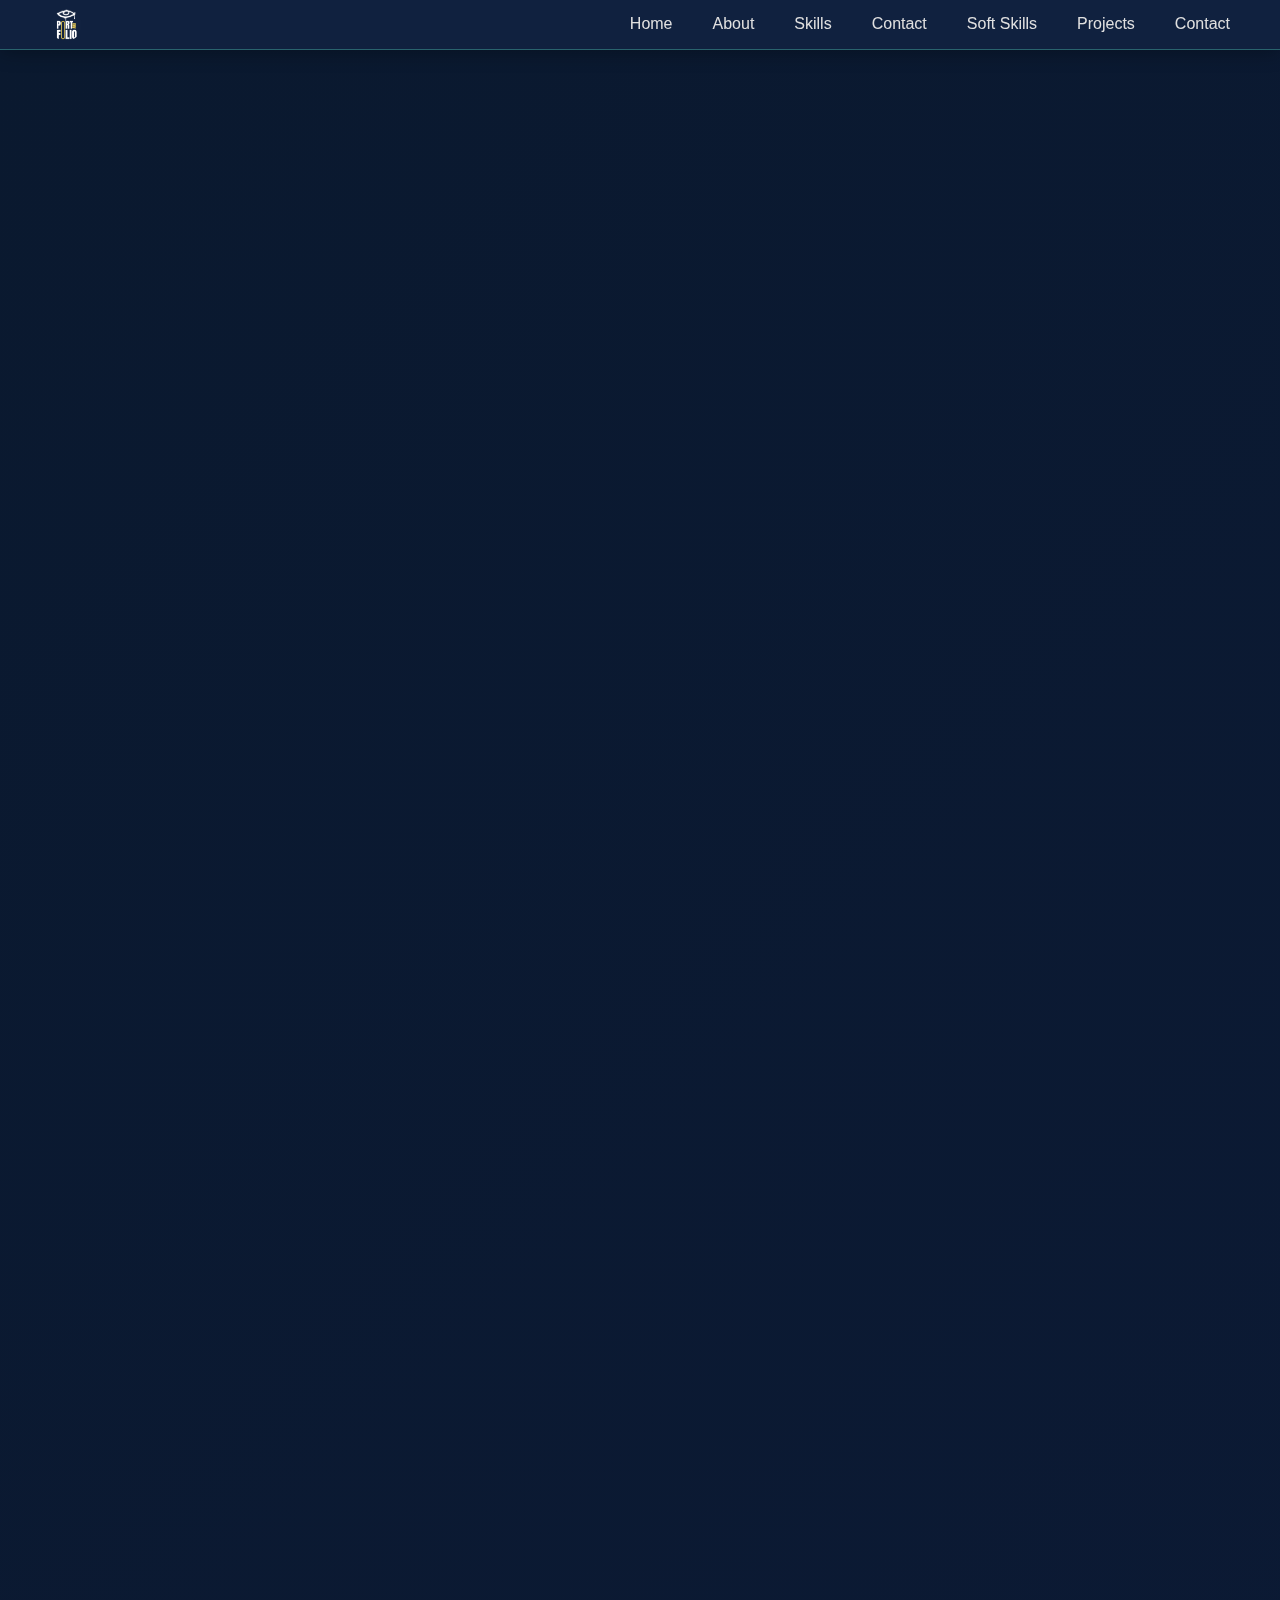
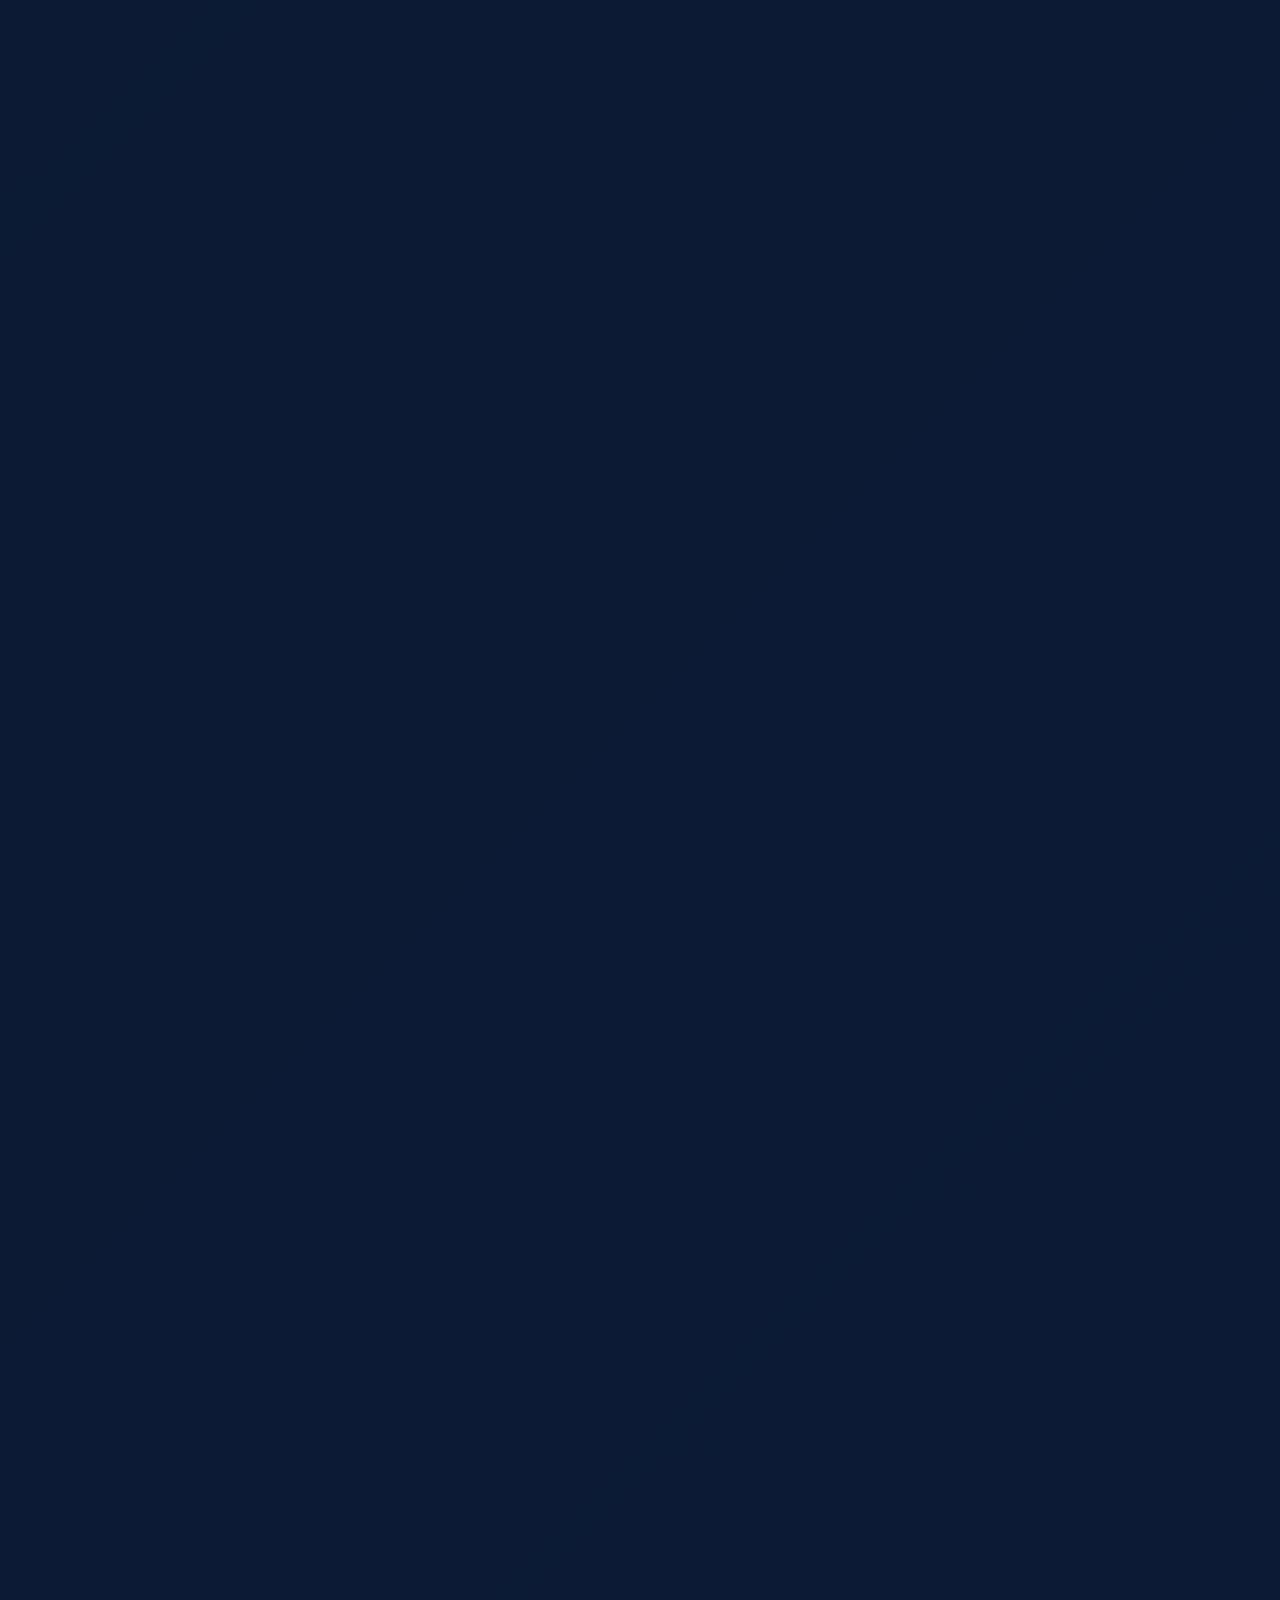
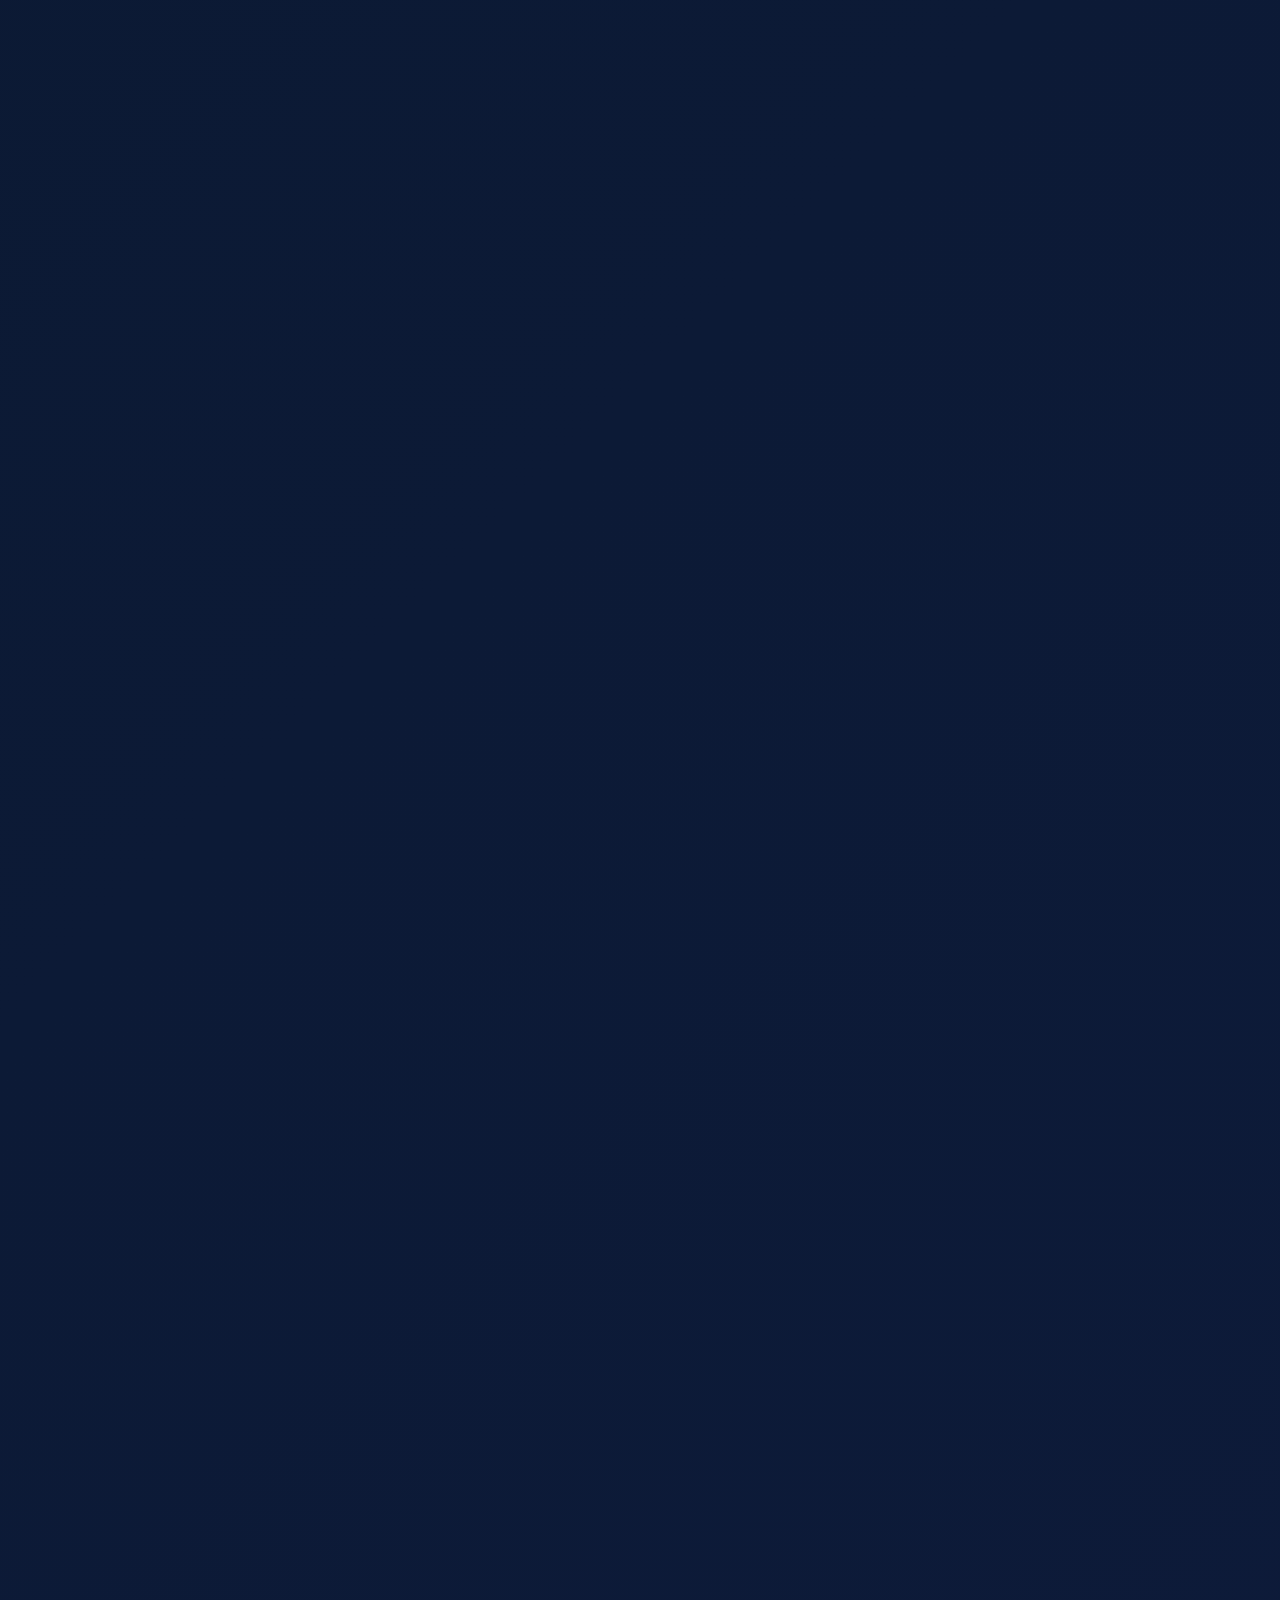
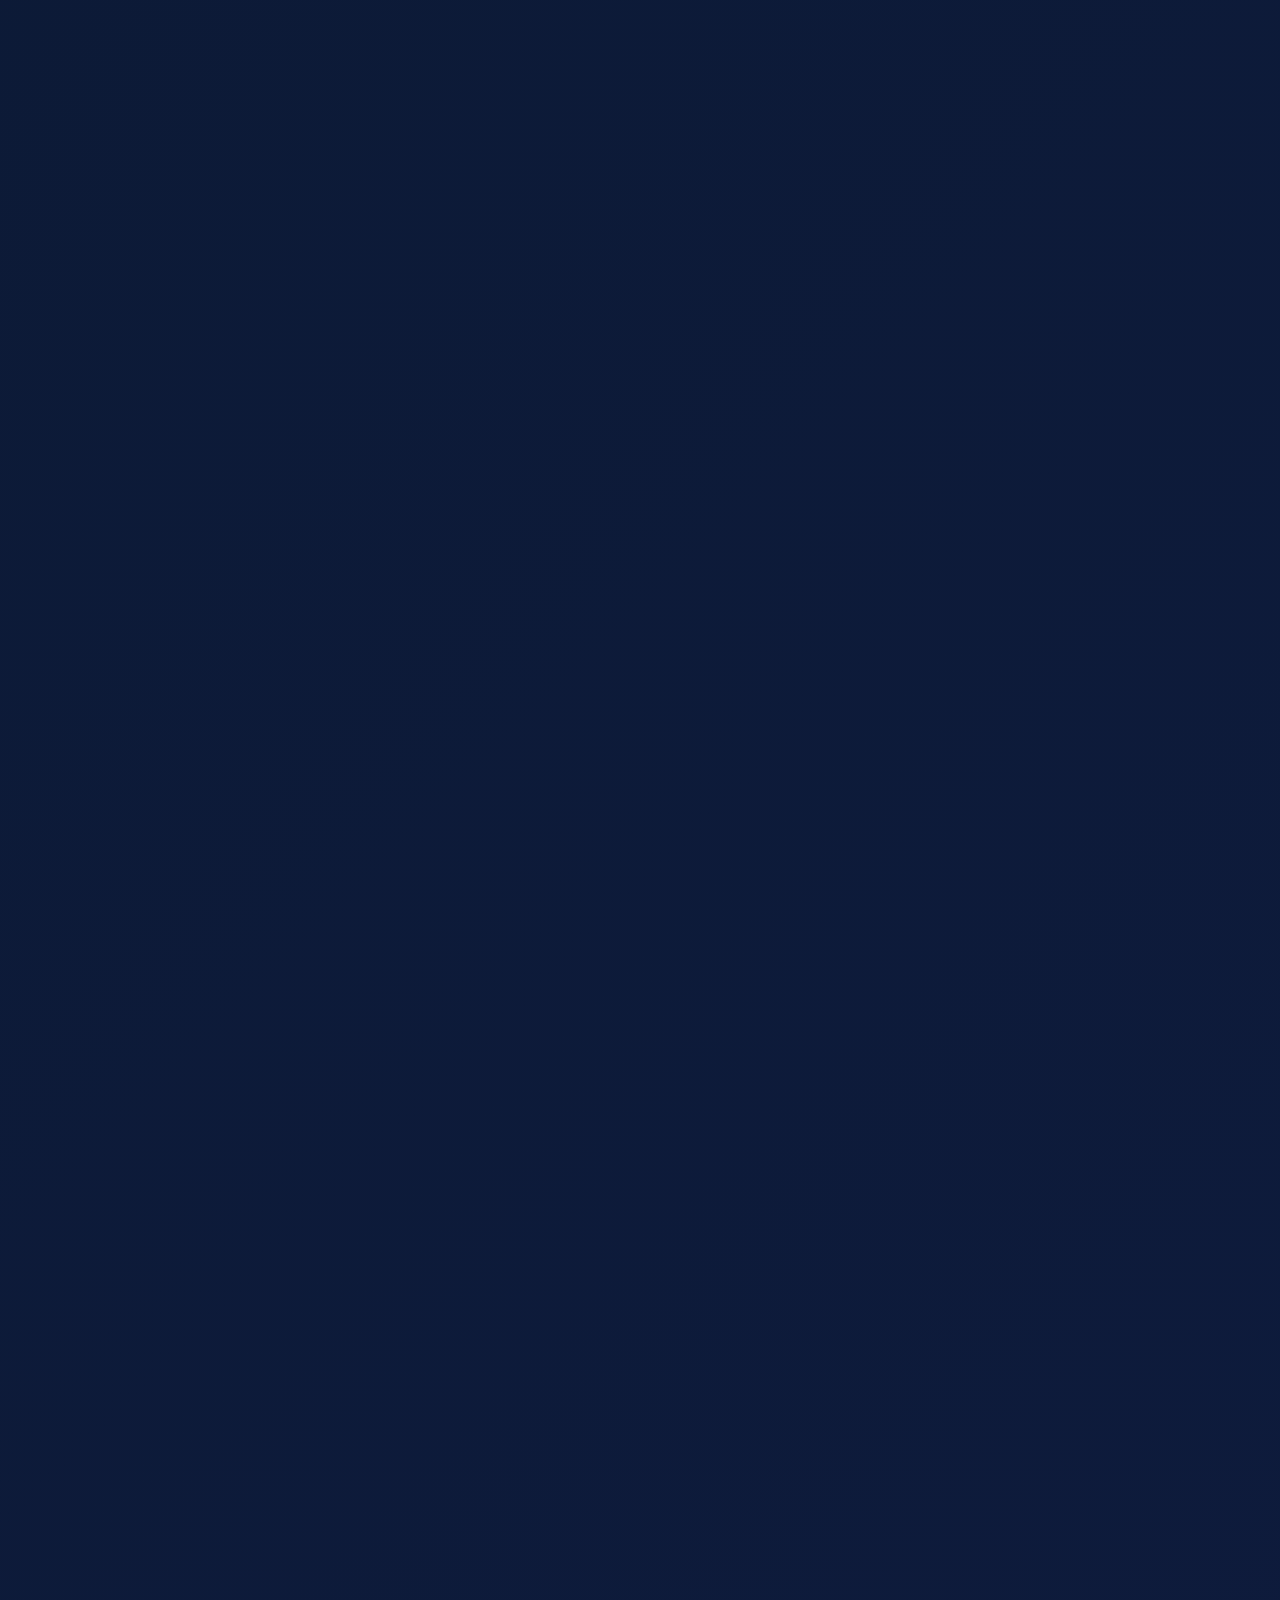
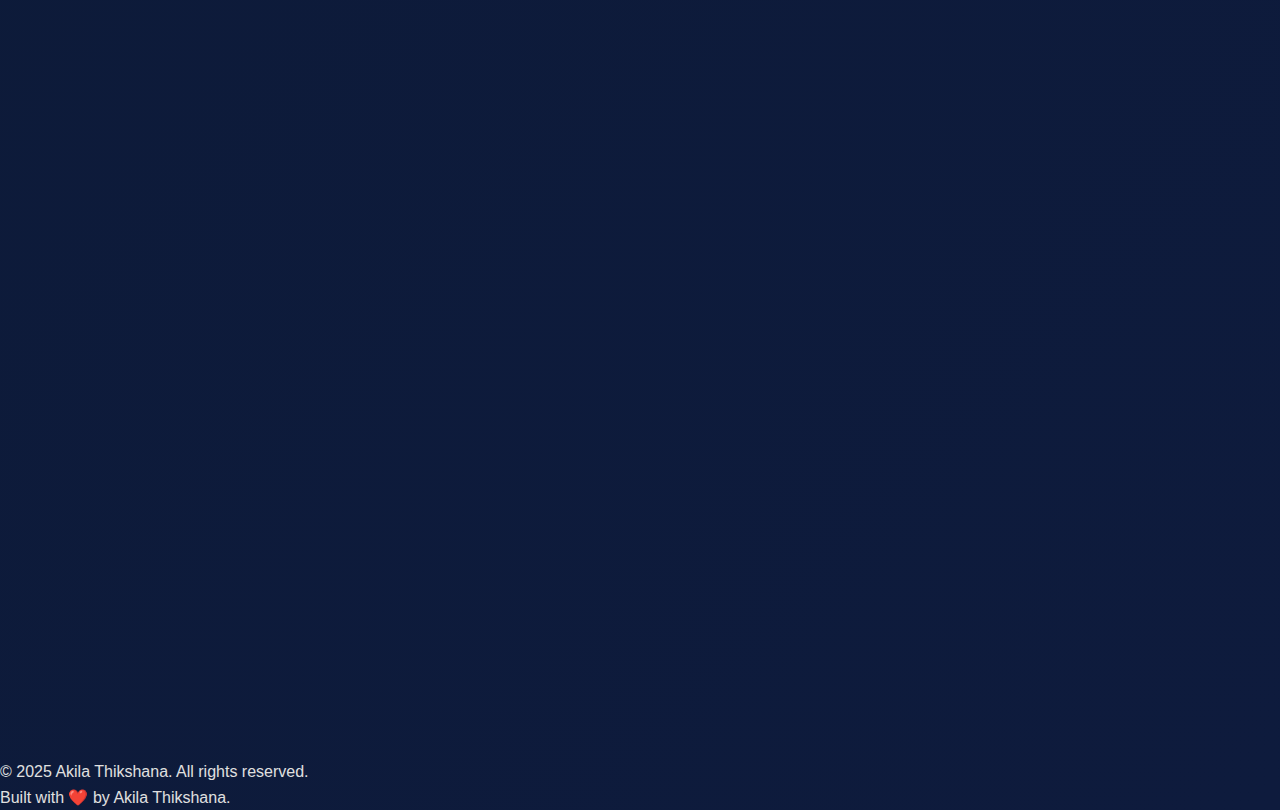
<file: index.html>
<!DOCTYPE html>
<html lang="en">

<head>
  <meta charset="UTF-8" />
  <meta name="viewport" content="width=device-width, initial-scale=0" >
  <title>Akii Portfolio</title>

  <link rel="stylesheet" href="main.css">
</head>

<body>

  <nav id="navbar">
    <a href="#Home" class="logo">
      <img src="logo.png" alt="logo">
    </a>
    <div class="nav-links">
      <a href="#Home">Home</a>
      <a href="#AboutMe">About</a>
      <a href="#Skills">Skills</a>
      <a href="#Leadership">Contact</a>
      <a href="#SoftSkills">Soft Skills</a>
      <a href="#Projects">Projects</a>
      <a href="#Contact">Contact</a>

    </div>
  </nav>

  <section id="Home">
    <div class="hero-content">
      <h1>Hi, I'm Akila Thikshana</h1>
      <br>
      <div class="typing-animation" id="typingText">Full Stack Developer</div>
      <p>I create beautiful and functional web experiences. Welcome to my digital space where I showcase my projects, skills, and passion for development.</p>
      <a href="#Projects" class="cta-button">View My Work</a>
    </div>
  </section>

  <section id="AboutMe">
    <h1>About Me</h1>
    <div class="about-content">
      <div class="about-text">
        <p>I'm a passionate developer with a keen interest in building scalable web applications and creating intuitive user interfaces. With expertise in modern web technologies, I love turning ideas into reality.</p>
        <p>When I'm not coding, you can find me exploring new technologies, contributing to open-source projects, or sharing knowledge with the developer community.</p>
        <div class="skills">
          <span class="skill-tag">JavaScript</span>
          <span class="skill-tag">React</span>
          <span class="skill-tag">HTML/CSS</span>
          <span class="skill-tag">Node.js</span>
          <span class="skill-tag">MySQL/MongoDB</span>
          <span class="skill-tag">Git</span>
          <span class="skill-tag">Web Design</span>
          <span class="skill-tag">UI/UX</span>
          <span class="skill-tag">C/C++</span>
          <span class="skill-tag">Python</span>
          <span class="skill-tag">API</span>
          <span class="skill-tag">Linux</span>
        </div>
      </div>
      <div class="about-image">
        <img src="my.jpg" alt="My photo">
      </div>
    </div>
  </section>

<section id="Skills">
    <h1>Technical & Professional Skills</h1>
    <div class="skills-grid">
      <div class="skill-category">
        <h3>💻 Web Development</h3>
        <div class="skill-tags">
          <span class="skill-tag">JavaScript</span>
          <span class="skill-tag">React</span>
          <span class="skill-tag">HTML/CSS</span>
          <span class="skill-tag">Node.js</span>
          <span class="skill-tag">Express</span>
        </div>
      </div>

      <div class="skill-category">
        <h3>🗄️ Database & Backend</h3>
        <div class="skill-tags">
          <span class="skill-tag">MongoDB</span>
          <span class="skill-tag">MySQL</span>
          <span class="skill-tag">RESTful APIs</span>
          <span class="skill-tag">Database Design</span>
        </div>
      </div>

      <div class="skill-category">
        <h3>🎨 Design & UI/UX</h3>
        <div class="skill-tags">
          <span class="skill-tag">Web Design</span>
          <span class="skill-tag">UI/UX Design</span>
          <span class="skill-tag">Responsive Design</span>
          <span class="skill-tag">Figma</span>
        </div>
      </div>

      <div class="skill-category">
        <h3>🛠️ Tools & Platforms</h3>
        <div class="skill-tags">
          <span class="skill-tag">Git</span>
          <span class="skill-tag">GitHub</span>
          <span class="skill-tag">VS Code</span>
          <span class="skill-tag">Linux</span>
        </div>
      </div>
    </div>
  </section>

  <section id="Leadership">
    <h1>Leadership & Roles</h1>
    <div class="roles-container">
      <div class="role-card">
        <div class="role-icon">👥</div>
        <h3>CS Batch Coordinator</h3>
        <p class="organization">Rajarata University | 2022-2023</p>
        <p>Led and coordinated the entire Computer Science batch, facilitating academic and extracurricular activities, mentoring students, and bridging communication between faculty and students.</p>
        <span class="role-badge">Leadership</span>
      </div>

      <div class="role-card">
        <div class="role-icon">🌐</div>
        <h3>IRP Coordinator</h3>
        <p class="organization">Rajarata University</p>
        <p>Coordinating International Relations Programs, fostering global partnerships, and managing international student collaborations and exchange programs for the university.</p>
        <span class="role-badge">International</span>
      </div>

      <div class="role-card">
        <div class="role-icon">🎪</div>
        <h3>JAMBORIEEE 2025 Chairperson</h3>
        <p class="organization">Zone A & B | IEEE</p>
        <p>Leading the planning, organization, and execution of the annual IEEE JAMBORIEEE event for two zones, managing teams and coordinating with multiple institutions.</p>
        <span class="role-badge">Event Lead</span>
      </div>

      <div class="role-card">
        <div class="role-icon">🧠</div>
        <h3>NeuroGen Event Chair</h3>
        <p class="organization">Rajarata University</p>
        <p>Chairing the NeuroGen technical event, overseeing event logistics, speaker coordination, and delivering an educational experience in neurotechnology and AI.</p>
        <span class="role-badge">Technical</span>
      </div>

      <div class="role-card">
        <div class="role-icon">📖</div>
        <h3>NextChapter Event Chair</h3>
        <p class="organization">Rajarata University</p>
        <p>Leading the NextChapter event initiative, organizing seminars and workshops focused on technology trends, career development, and skill enhancement.</p>
        <span class="role-badge">Event Lead</span>
      </div>

      <div class="role-card">
        <div class="role-icon">🎨</div>
        <h3>Designer - IEEE SLI Compass</h3>
        <p class="organization">IEEE SLI Student Branch</p>
        <p>Designing visual content and event materials for the IEEE Compass Session, creating engaging graphics and promotional materials for technical workshops.</p>
        <span class="role-badge">Design</span>
      </div>

      <div class="role-card">
        <div class="role-icon">🌟</div>
        <h3>IEEE Day Ambassador</h3>
        <p class="organization">IEEE | Rajarata University</p>
        <p>Promoting IEEE values and initiatives, organizing IEEE Day celebrations, engaging students, and fostering participation in IEEE professional development activities.</p>
        <span class="role-badge">Ambassador</span>
      </div>

      <div class="role-card">
        <div class="role-icon">💰</div>
        <h3>Finance Team Lead</h3>
        <p class="organization">Linux & K8 Event</p>
        <p>Leading the finance team for Linux and Kubernetes event, managing budgets, sponsorships, financial planning, and ensuring resource optimization.</p>
        <span class="role-badge">Finance</span>
      </div>

      <div class="role-card">
        <div class="role-icon">⚡</div>
        <h3>Finance Team Member</h3>
        <p class="organization">Xtreme 2.0 Event</p>
        <p>Contributing to the finance team for the Xtreme 2.0 event, supporting budget management and financial operations for successful event execution.</p>
        <span class="role-badge">Finance</span>
      </div>
    </div>
  </section>

  <section id="SoftSkills">
    <h1>Soft Skills & Competencies</h1>
    <div class="soft-skills-grid">
      <div class="soft-skill-item">
        <div class="soft-skill-icon">🎯</div>
        <h3>Leadership</h3>
        <p>Strategic thinking and team direction with proven ability to lead multiple initiatives and inspire teams toward common goals.</p>
      </div>

      <div class="soft-skill-item">
        <div class="soft-skill-icon">💬</div>
        <h3>Communication</h3>
        <p>Excellent verbal and written communication skills, effectively conveying complex ideas to diverse audiences and stakeholders.</p>
      </div>

      <div class="soft-skill-item">
        <div class="soft-skill-icon">🤝</div>
        <h3>Team Collaboration</h3>
        <p>Strong collaborative abilities with experience working across departments and leading cross-functional teams toward shared objectives.</p>
      </div>

      <div class="soft-skill-item">
        <div class="soft-skill-icon">⚙️</div>
        <h3>Problem Solving</h3>
        <p>Creative and analytical problem-solving approach, capable of identifying challenges and implementing effective, innovative solutions.</p>
      </div>

      <div class="soft-skill-item">
        <div class="soft-skill-icon">📊</div>
        <h3>Project Management</h3>
        <p>Proficient in planning, organizing, and executing projects within scope, timeline, and budget constraints while maintaining quality.</p>
      </div>

      <div class="soft-skill-item">
        <div class="soft-skill-icon">🎓</div>
        <h3>Mentoring</h3>
        <p>Passionate about sharing knowledge and mentoring junior developers and students, fostering their professional growth and development.</p>
      </div>

      <div class="soft-skill-item">
        <div class="soft-skill-icon">🚀</div>
        <h3>Initiative</h3>
        <p>Self-motivated and proactive in taking ownership of tasks, driving innovation, and spearheading new projects from conception to completion.</p>
      </div>

      <div class="soft-skill-item">
        <div class="soft-skill-icon">⏱️</div>
        <h3>Time Management</h3>
        <p>Efficient prioritization and multitasking abilities, managing multiple roles and responsibilities while meeting deadlines consistently.</p>
      </div>
    </div>
  </section>

  <section id="Projects">
    <h1>Projects</h1>
    <div class="projects-grid">
      <div class="project-card">
        <h3>Hotel Booking System</h3>
        <p>A sleek hotel webpage with interactive slider, centered booking form, image gallery, and mobile-friendly design.</p>
        <div class="project-links">
          <a href="https://techakii.github.io/AK-Hotel-Booking-System/" class="project-link">Live Demo</a>
          <a href="https://github.com/TechAkii/AK-Hotel-Booking-System" class="project-link">GitHub</a>
        </div>
      </div>
      <div class="project-card">
        <h3>E-Commerce Platform</h3>
        <p>A full-featured e-commerce platform built with React and Node.js, featuring product filtering, shopping cart, and secure payment integration.</p>
        <div class="project-links">
          <a href="#" class="project-link">Live Demo</a>
          <a href="#" class="project-link">GitHub</a>
        </div>
      </div>
      <div class="project-card">
        <h3>Task Management App</h3>
        <p>A collaborative task management application with real-time updates, user authentication, and team collaboration features.</p>
        <div class="project-links">
          <a href="#" class="project-link">Live Demo</a>
          <a href="#" class="project-link">GitHub</a>
        </div>
      </div>
      <div class="project-card">
        <h3>Weather Dashboard</h3>
        <p>An interactive weather dashboard that displays real-time weather data, forecasts, and location-based information with a modern UI.</p>
        <div class="project-links">
          <a href="#" class="project-link">Live Demo</a>
          <a href="#" class="project-link">GitHub</a>
        </div>
      </div>
      <div class="project-card">
        <h3>Blog Platform</h3>
        <p>A full-stack blogging platform with markdown support, categories, search functionality, and comment system.</p>
        <div class="project-links">
          <a href="#" class="project-link">Live Demo</a>
          <a href="#" class="project-link">GitHub</a>
        </div>
      </div>
      <div class="project-card">
        <h3>Social Media Dashboard</h3>
        <p>A dashboard to manage multiple social media accounts with analytics, scheduling, and performance metrics.</p>
        <div class="project-links">
          <a href="#" class="project-link">Live Demo</a>
          <a href="#" class="project-link">GitHub</a>
        </div>
      </div>
      <div class="project-card">
        <h3>Portfolio Generator</h3>
        <p>An automated portfolio generator that creates beautiful portfolio websites from user data with multiple templates.</p>
        <div class="project-links">
          <a href="#" class="project-link">Live Demo</a>
          <a href="#" class="project-link">GitHub</a>
        </div>
      </div>
    </div>
  </section>

  <section id="Contact">
    <div class="contact-content">
      <h1>Get In Touch</h1>
      <p>I'd love to hear from you! Whether you have a project in mind, a question, or just want to connect, feel free to reach out through any of the channels below.</p>
      <div class="contact-links">
        <a href="mailto:akilatheakshana.2003@gmail.com" class="contact-link">📧 Email</a>
        <a href="https://www.linkedin.com/in/akila-thikshana/" class="contact-link" target="_blank">💼 LinkedIn</a>
        <a href="https://github.com/TechAkii" class="contact-link" target="_blank">🐙 GitHub</a>
      </div>
    </div>
  </section>
  <footer>
  <p>© 2025 Akila Thikshana. All rights reserved.</p>
  <p>Built with ❤️ by Akila Thikshana.</p>
</footer>


  <script src="main.js"></script>

</body>


</html>
</file>
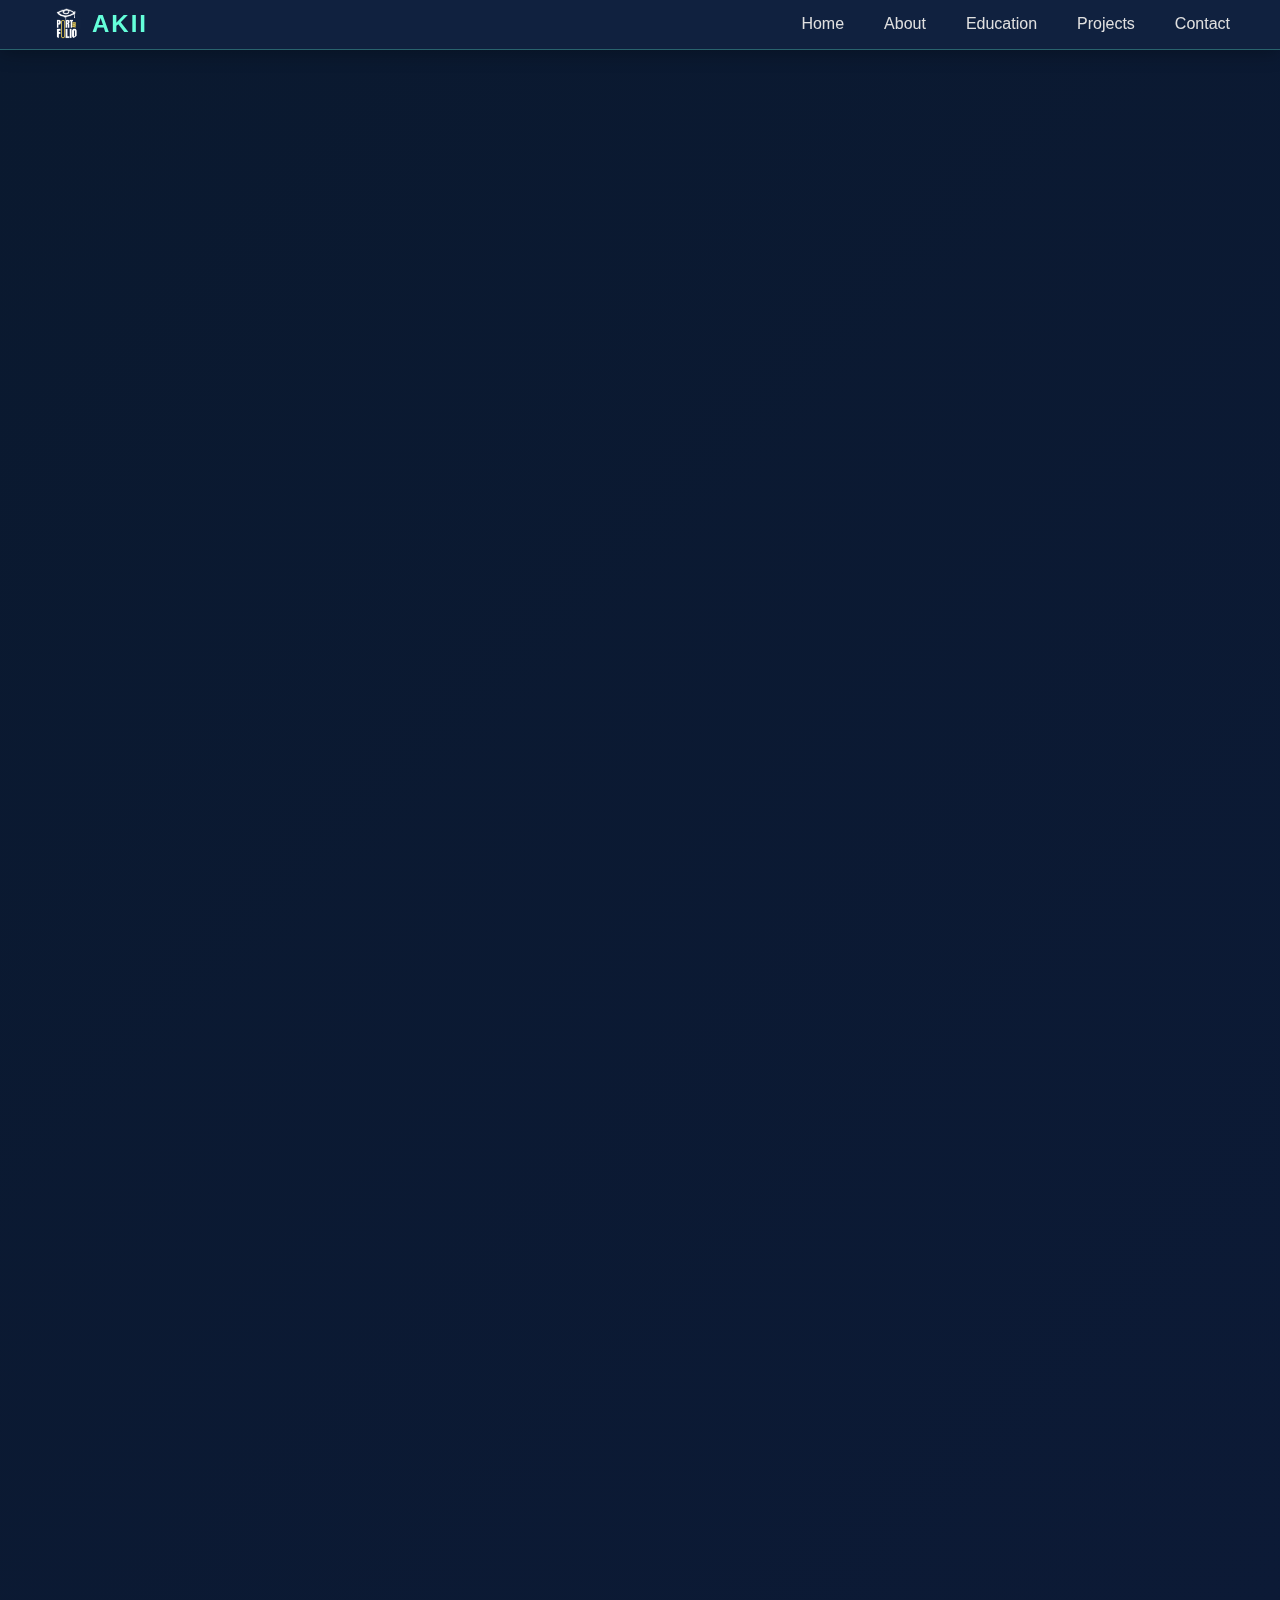
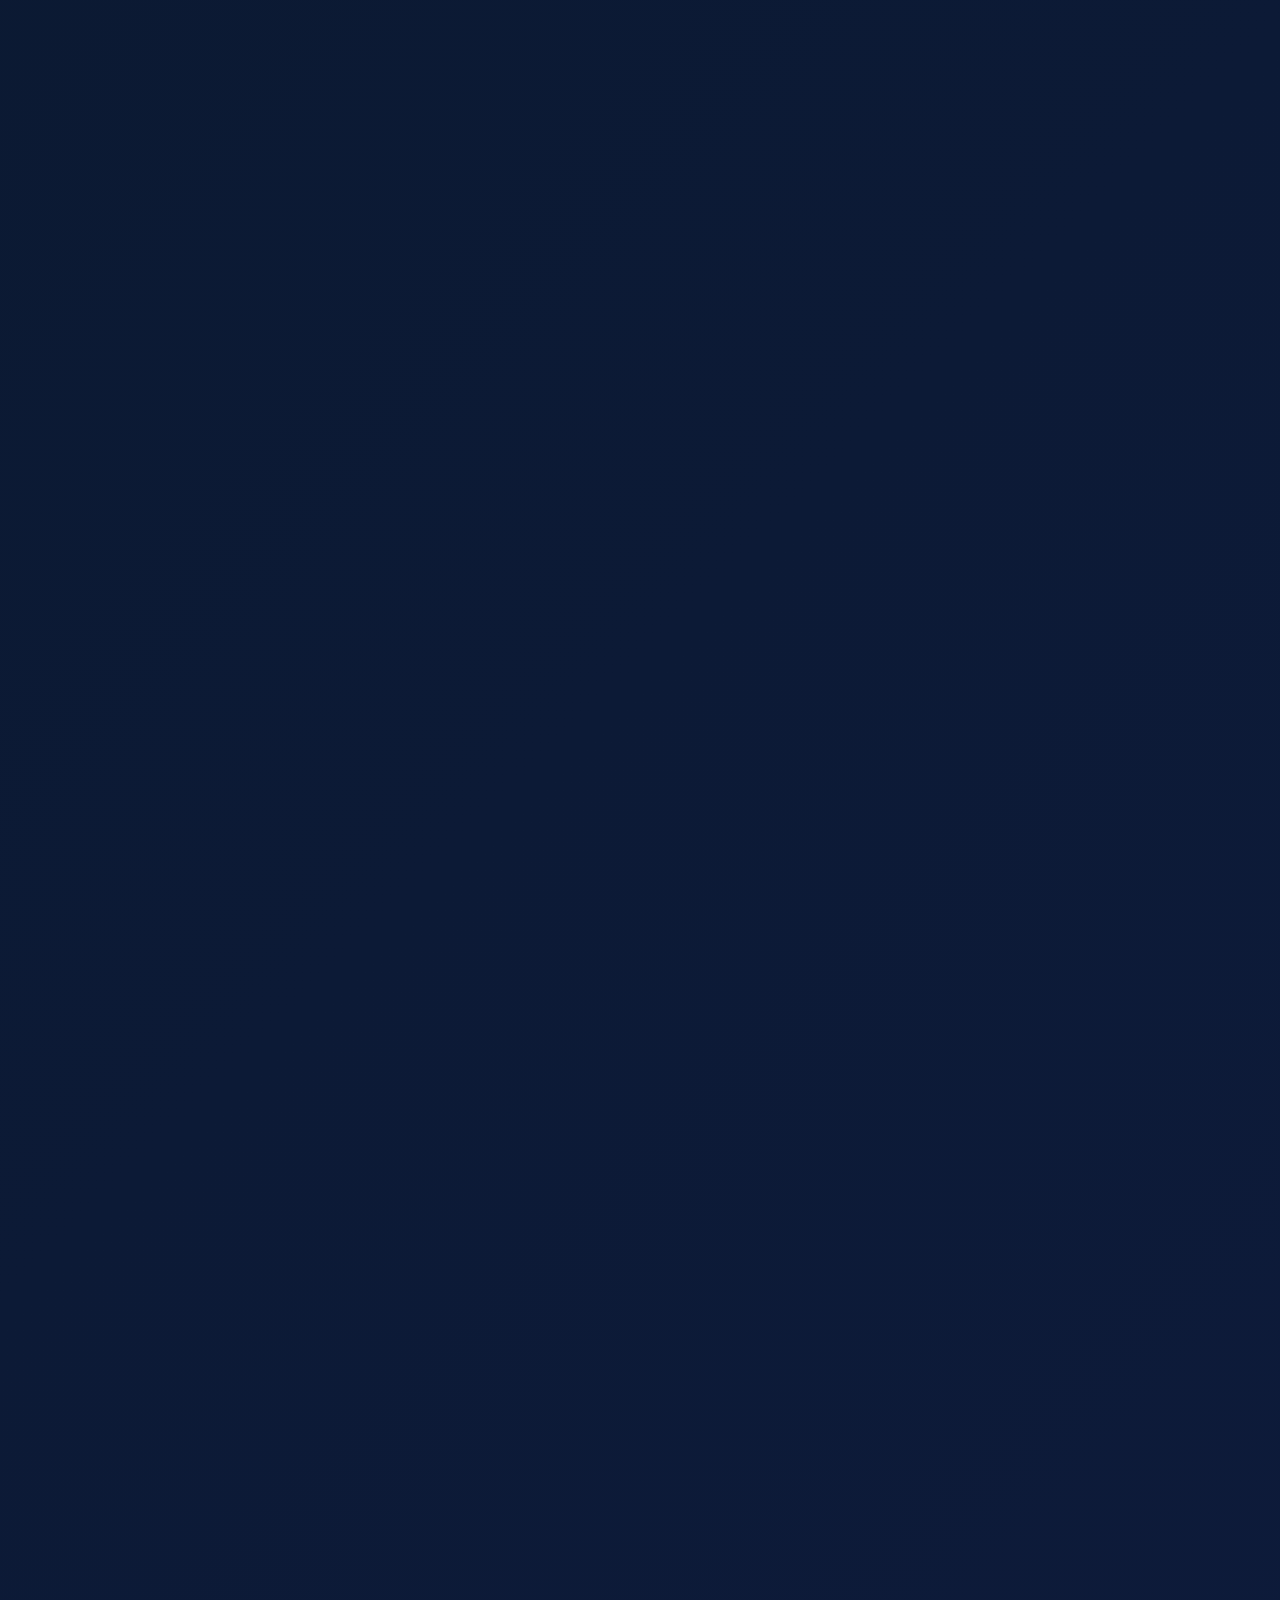
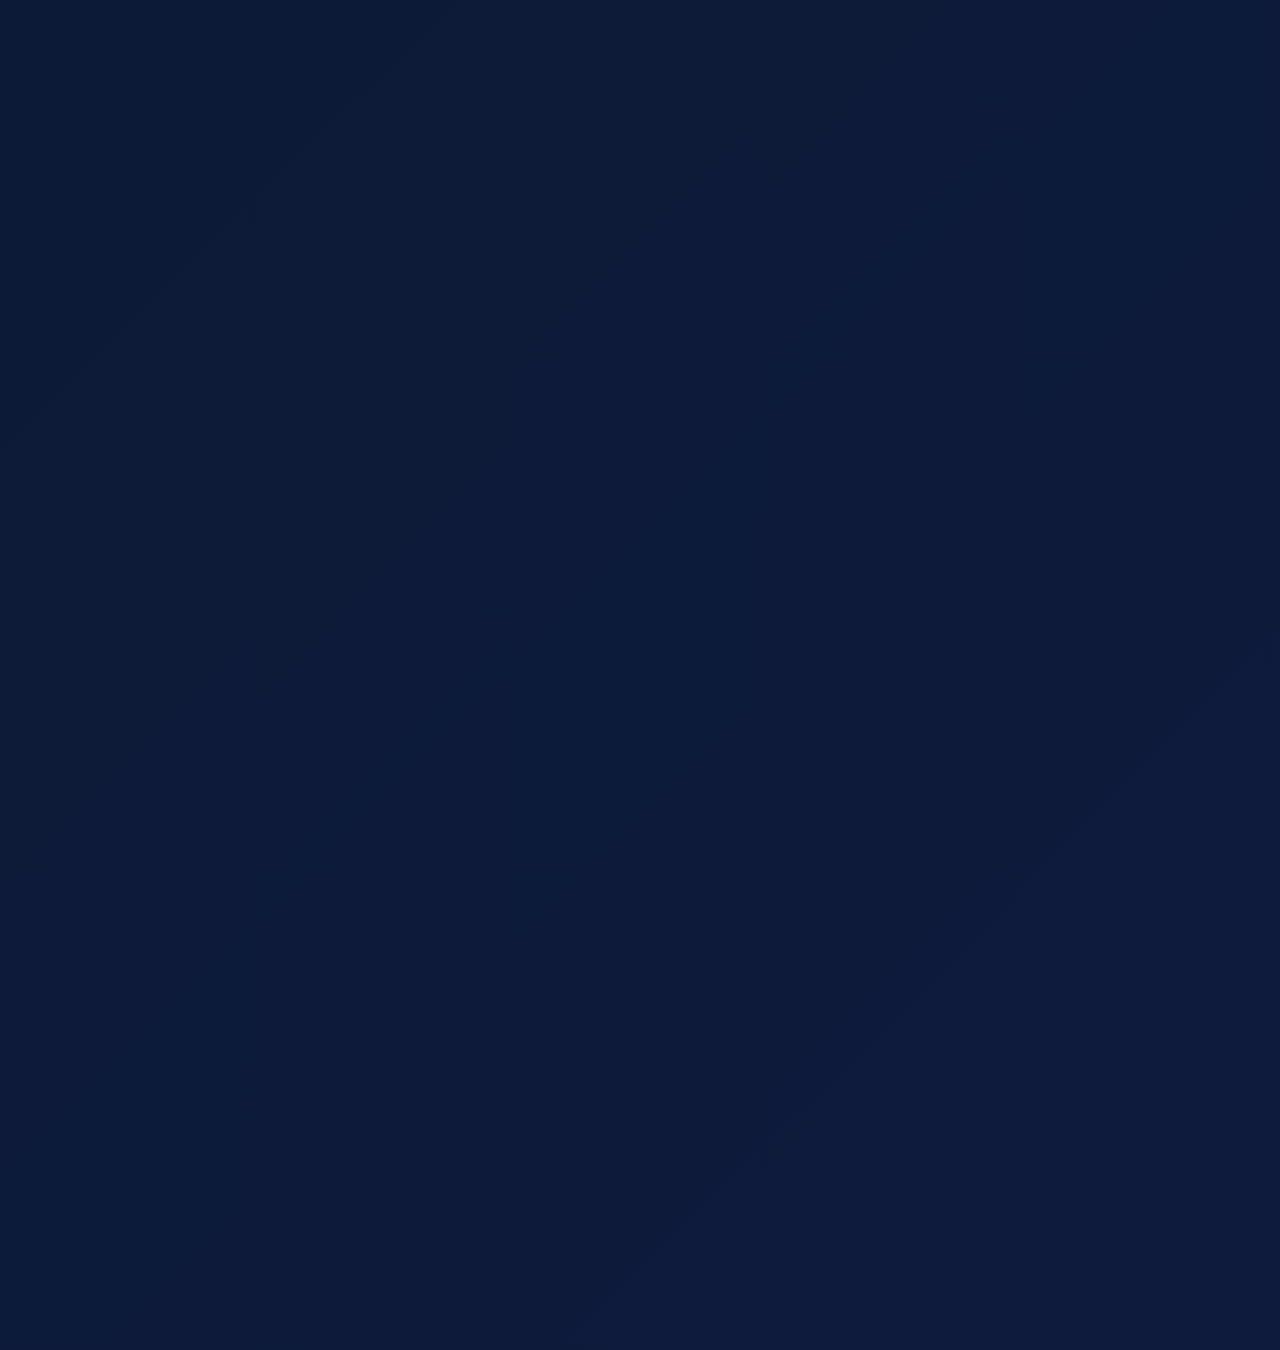
<file: main.html>
<!DOCTYPE html>
<html lang="en">

<head>
  <meta charset="UTF-8" />
  <meta name="viewport" content="width=device-width, initial-scale=1" />
  <title>Akii Portfolio</title>

  <link rel="stylesheet" href="main.css">
</head>

<body>

  <nav id="navbar">
    <a href="#Home" class="logo">
      <img src="logo.png" alt="logo">
      AKII
    </a>
    <div class="nav-links">
      <a href="#Home">Home</a>
      <a href="#AboutMe">About</a>
      <a href="#Education">Education</a>
      <a href="#Projects">Projects</a>
      <a href="#Contact">Contact</a>
    </div>
  </nav>

  <section id="Home">
    <div class="hero-content">
      <h1>Hi, I'm Akii</h1>
      <div class="typing-animation" id="typingText">Full Stack Developer</div>
      <p>I create beautiful and functional web experiences. Welcome to my digital space where I showcase my projects, skills, and passion for development.</p>
      <a href="#Projects" class="cta-button">View My Work</a>
    </div>
  </section>

  <section id="AboutMe">
    <h1>About Me</h1>
    <div class="about-content">
      <div class="about-text">
        <p>I'm a passionate developer with a keen interest in building scalable web applications and creating intuitive user interfaces. With expertise in modern web technologies, I love turning ideas into reality.</p>
        <p>When I'm not coding, you can find me exploring new technologies, contributing to open-source projects, or sharing knowledge with the developer community.</p>
        <div class="skills">
          <span class="skill-tag">JavaScript</span>
          <span class="skill-tag">React</span>
          <span class="skill-tag">HTML/CSS</span>
          <span class="skill-tag">Node.js</span>
          <span class="skill-tag">MongoDB</span>
          <span class="skill-tag">Git</span>
          <span class="skill-tag">Web Design</span>
          <span class="skill-tag">UI/UX</span>
        </div>
      </div>
      <div class="about-image">
        <img src="my.jpg" alt="My photo">
      </div>
    </div>
  </section>

  <section id="Education">
    <h1>Education</h1>
    <div class="education-items">
      <div class="education-item">
        <h3>Bachelor of Science in Applied Science</h3>
        <p>Rajarata University of sri Lanka • 2024 - 2027</p>
        <p>Relevant coursework: Mathematics, Statistics, Computer Science</p>
      </div>
      <div class="education-item">
        <h3>Advanced Level (A/L)</h3>
        <p>Royal College Panadura • 2013 - 2023</p>
        <p>Completed Advanced Level (Physical Science Stream) with 2C and S</p>
      </div>
    </div>
  </section>

  <section id="Projects">
    <h1>Projects</h1>
    <div class="projects-grid">
      <div class="project-card">
        <h3>E-Commerce Platform</h3>
        <p>A full-featured e-commerce platform built with React and Node.js, featuring product filtering, shopping cart, and secure payment integration.</p>
        <div class="project-links">
          <a href="#" class="project-link">Live Demo</a>
          <a href="#" class="project-link">GitHub</a>
        </div>
      </div>
      <div class="project-card">
        <h3>Task Management App</h3>
        <p>A collaborative task management application with real-time updates, user authentication, and team collaboration features.</p>
        <div class="project-links">
          <a href="#" class="project-link">Live Demo</a>
          <a href="#" class="project-link">GitHub</a>
        </div>
      </div>
      <div class="project-card">
        <h3>Weather Dashboard</h3>
        <p>An interactive weather dashboard that displays real-time weather data, forecasts, and location-based information with a modern UI.</p>
        <div class="project-links">
          <a href="#" class="project-link">Live Demo</a>
          <a href="#" class="project-link">GitHub</a>
        </div>
      </div>
      <div class="project-card">
        <h3>Blog Platform</h3>
        <p>A full-stack blogging platform with markdown support, categories, search functionality, and comment system.</p>
        <div class="project-links">
          <a href="#" class="project-link">Live Demo</a>
          <a href="#" class="project-link">GitHub</a>
        </div>
      </div>
      <div class="project-card">
        <h3>Social Media Dashboard</h3>
        <p>A dashboard to manage multiple social media accounts with analytics, scheduling, and performance metrics.</p>
        <div class="project-links">
          <a href="#" class="project-link">Live Demo</a>
          <a href="#" class="project-link">GitHub</a>
        </div>
      </div>
      <div class="project-card">
        <h3>Portfolio Generator</h3>
        <p>An automated portfolio generator that creates beautiful portfolio websites from user data with multiple templates.</p>
        <div class="project-links">
          <a href="#" class="project-link">Live Demo</a>
          <a href="#" class="project-link">GitHub</a>
        </div>
      </div>
    </div>
  </section>

  <section id="Contact">
    <div class="contact-content">
      <h1>Get In Touch</h1>
      <p>I'd love to hear from you! Whether you have a project in mind, a question, or just want to connect, feel free to reach out through any of the channels below.</p>
      <div class="contact-links">
        <a href="mailto:akilatheakshana.2003@gmail.com" class="contact-link">📧 Email</a>
        <a href="https://www.linkedin.com/in/akila-thikshana/" class="contact-link" target="_blank">💼 LinkedIn</a>
        <a href="https://github.com/TechAkii" class="contact-link" target="_blank">🐙 GitHub</a>
      </div>
    </div>
  </section>

  <script src="main.js"></script>

</body>


</html>
</file>
<file: main.css>
* {
  margin: 0;
  padding: 0;
  box-sizing: border-box;
}

html {
  scroll-behavior: smooth;
}

body {
  background: linear-gradient(135deg, #0A192F 0%, #0E1B3D 100%);
  font-family: 'Segoe UI', Tahoma, Geneva, Verdana, sans-serif;
  color: #E0E0E0;
  line-height: 1.6;
  min-height: 100vh;
}


::-webkit-scrollbar {
  width: 0px;
  background: transparent;
}

::-webkit-scrollbar-track {
  background: transparent;
}

::-webkit-scrollbar-thumb {
  background-color: transparent;
}

body.scrolling::-webkit-scrollbar {
  width: 10px;
}

body.scrolling ::-webkit-scrollbar-thumb {
  background-color: #64FFDA;
  border-radius: 5px;
}

body.scrolling ::-webkit-scrollbar-thumb:hover {
  background-color: #00D9FF;
}


nav {
  background-color: rgba(17, 34, 64, 0.95);
  backdrop-filter: blur(10px);
  border-bottom: 1px solid rgba(100, 255, 218, 0.3);
  position: fixed;
  top: 0;
  width: 100%;
  height: 50px;
  z-index: 100;
  display: flex;
  justify-content: space-between;
  align-items: center;
  padding: 0 50px;
  transition: all 0.4s ease;
  box-shadow: 0 2px 20px rgba(0, 0, 0, 0.3);
}

nav.hidden {
  transform: translateY(-100%);
}


.logo {
  font-size: 24px;
  font-weight: bold;
  color: #64FFDA;
  text-decoration: none;
  letter-spacing: 2px;
  display: flex;
  align-items: center;
  gap: 10px;
  transition: 0.3s;
}

.logo:hover {
  text-shadow: 0 0 10px #64FFDA;
}

.logo img {
  width: 32px;
  height: 32px;
  border-radius: 50%;
}


.nav-links {
  display: flex;
  gap: 40px;
  list-style: none;
  align-items: center;
}

.nav-links a {
  color: #E0E0E0;
  text-decoration: none;
  font-weight: 500;
  padding: 8px 0;
  border-bottom: 2px solid transparent;
  transition: all 0.3s ease;
  position: relative;
}

.nav-links a:hover,
.nav-links a.active {
  color: #64FFDA;
  border-bottom-color: #64FFDA;
}


.hamburger {
  display: none;
  flex-direction: column;
  cursor: pointer;
  gap: 5px;
}

.hamburger span {
  width: 25px;
  height: 3px;
  background-color: #64FFDA;
  border-radius: 2px;
}


section {
  min-height: 100vh;
  padding: 100px 50px 50px;
  display: flex;
  flex-direction: column;
  justify-content: center;
  opacity: 0;
  animation: fadeIn 0.8s ease-out forwards;
}

@keyframes fadeIn {
  from {
    opacity: 0;
    transform: translateY(20px);
  }
  to {
    opacity: 1;
    transform: translateY(0);
  }
}

section h1 {
  font-size: 48px;
  margin-bottom: 30px;
  color: #64FFDA;
  position: relative;
  display: inline-block;
}

section h1::after {
  content: '';
  position: absolute;
  bottom: -10px;
  left: 0;
  width: 100px;
  height: 3px;
  background: linear-gradient(90deg, #64FFDA, transparent);
  border-radius: 2px;
}


#Home {
  background: linear-gradient(135deg, #0A192F 0%, #1a3a52 100%);
  margin-top: 50px;
}

.hero-content {
  max-width: 800px;
}

.hero-content h1 {
  font-size: 56px;
  margin-bottom: 0;
  color: white;
}

.hero-content h1::after {
  display: none;
}

.typing-animation {
  font-size: 36px;
  color: #64FFDA;
  font-weight: bold;
  margin: 0;
  padding: 5px 0;
  display: inline-block;
  letter-spacing: 1px;
  border-right: 3px solid #64FFDA;
  animation: blink 0.7s infinite;
}

@keyframes blink {
  from,
  to {
    border-right-color: #64FFDA;
  }
  50% {
    border-right-color: transparent;
  }
}

.hero-content p {
  font-size: 18px;
  color: #A8DADC;
  margin: 30px 0;
  line-height: 1.8;
}

.cta-button {
  display: inline-block;
  padding: 12px 30px;
  background-color: #64FFDA;
  color: #0A192F;
  text-decoration: none;
  border-radius: 4px;
  font-weight: bold;
  transition: all 0.3s ease;
  border: 2px solid #64FFDA;
}

.cta-button:hover {
  background-color: transparent;
  color: #64FFDA;
  box-shadow: 0 0 20px rgba(100, 255, 218, 0.5);
}


#AboutMe {
  background: linear-gradient(135deg, #0E1B3D 0%, #0A192F 100%);
}

.about-content {
  display: grid;
  grid-template-columns: 1fr 1fr;
  gap: 60px;
  align-items: center;
}

.about-text p {
  margin-bottom: 20px;
  font-size: 16px;
  color: #B8B8B8;
  line-height: 1.8;
}

.skills {
  display: flex;
  flex-wrap: wrap;
  gap: 15px;
  margin-top: 30px;
}

.skill-tag {
  background-color: rgba(100, 255, 218, 0.1);
  border: 1px solid #64FFDA;
  color: #64FFDA;
  padding: 8px 16px;
  border-radius: 20px;
  font-size: 14px;
  font-weight: 500;
  transition: all 0.3s ease;
}

.skill-tag:hover {
  background-color: #64FFDA;
  color: #0A192F;
}

.about-image {
  width: 100%;
  height: 400px;
  background: linear-gradient(135deg, #64FFDA, #00D9FF);
  border-radius: 8px;
  display: flex;
  align-items: center;
  justify-content: center;
  font-size: 18px;
  color: #0A192F;
  overflow: hidden;
}

.about-image img {
  width: 100%;
  height: 100%;
  object-fit: contain;
  background: linear-gradient(135deg, #0A192F, #1a3a52);
}


#Projects {
  background: linear-gradient(135deg, #0E1B3D 0%, #0A192F 100%);
}

.projects-grid {
  display: grid;
  grid-template-columns: repeat(auto-fit, minmax(300px, 1fr));
  gap: 30px;
  margin-top: 40px;
}

.project-card {
  background: linear-gradient(135deg, rgba(100, 255, 218, 0.05), rgba(0, 217, 255, 0.05));
  border: 1px solid rgba(100, 255, 218, 0.2);
  border-radius: 8px;
  padding: 25px;
  transition: all 0.3s ease;
  overflow: hidden;
  position: relative;
}

.project-card::before {
  content: '';
  position: absolute;
  top: 0;
  left: -100%;
  width: 100%;
  height: 100%;
  background: linear-gradient(90deg, transparent, rgba(100, 255, 218, 0.1), transparent);
  transition: left 0.5s ease;
}

.project-card:hover::before {
  left: 100%;
}

.project-card:hover {
  border-color: #64FFDA;
  box-shadow: 0 8px 24px rgba(100, 255, 218, 0.15);
  transform: translateY(-5px);
}

.project-card h3 {
  color: #64FFDA;
  margin-bottom: 15px;
  font-size: 20px;
}

.project-card p {
  color: #B8B8B8;
  margin-bottom: 20px;
  line-height: 1.6;
}

.project-links {
  display: flex;
  gap: 15px;
}

.project-link {
  color: #64FFDA;
  text-decoration: none;
  font-weight: 500;
  font-size: 14px;
  padding: 6px 12px;
  border: 1px solid #64FFDA;
  border-radius: 4px;
  transition: all 0.3s ease;
}

.project-link:hover {
  background-color: #64FFDA;
  color: #0A192F;
}


#Contact {
  background: linear-gradient(135deg, #0A192F 0%, #1a3a52 100%);
  align-items: center;
  text-align: center;
}

.contact-content {
  max-width: 600px;
}

.contact-content p {
  font-size: 18px;
  color: #A8DADC;
  margin-bottom: 40px;
  line-height: 1.8;
}

.contact-links {
  display: flex;
  gap: 20px;
  justify-content: center;
  flex-wrap: wrap;
  margin-bottom: 40px;
}

.contact-link {
  display: inline-flex;
  align-items: center;
  gap: 8px;
  color: #64FFDA;
  text-decoration: none;
  padding: 10px 20px;
  border: 2px solid #64FFDA;
  border-radius: 4px;
  transition: all 0.3s ease;
  font-weight: 500;
}

.contact-link:hover {
  background-color: #64FFDA;
  color: #0A192F;
  box-shadow: 0 0 20px rgba(100, 255, 218, 0.5);
}


@media (max-width: 768px) {
  nav {
    padding: 0 20px;
  }

  .hamburger {
    display: flex;
  }

  .nav-links {
    flex-direction: column;
    gap: 15px;
    width: 100%;
    background-color: rgba(17, 34, 64, 0.95);
    position: absolute;
    top: 50px;
    left: 0;
    padding: 20px 0;
    display: none; 
  }

  .nav-links.active {
    display: flex;
  }

  section {
    padding: 80px 30px 50px;
  }

  section h1 {
    font-size: 36px;
  }

  .hero-content h1 {
    font-size: 36px;
  }

  .typing-animation {
    font-size: 24px;
  }

  .about-content {
    grid-template-columns: 1fr;
  }

  .projects-grid {
    grid-template-columns: 1fr;
  }
}
</file>
